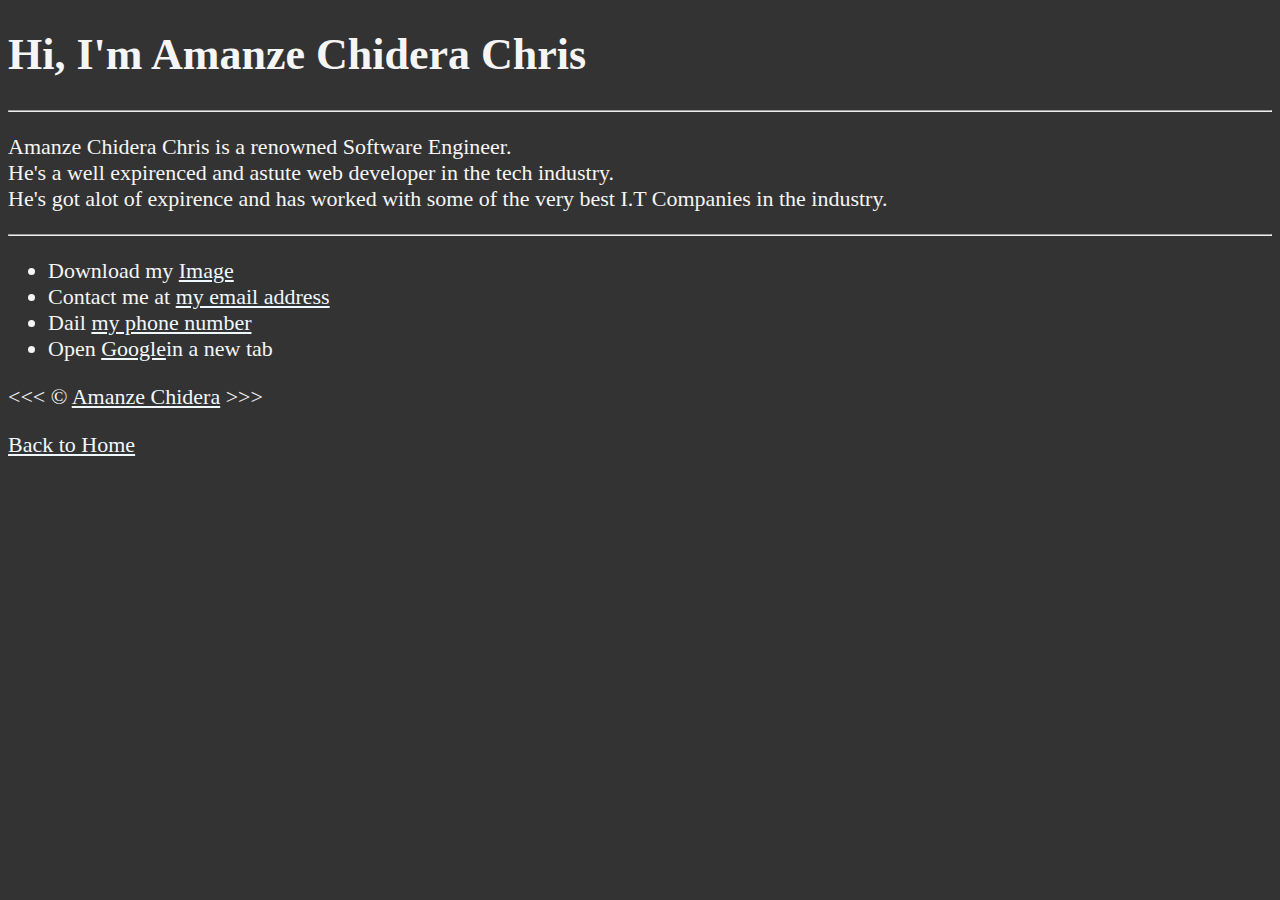
<file: tutorial/about.html>
<!DOCTYPE html>
<html lang="en">
<head>
    <meta charset="UTF-8">
    <meta name="viewport" content="width=device-width, initial-scale=1.0">
    <meta name="author" content="Amanze Chidera">
    <meta name="description" content="Hi, I'm Amanze Chidera. This page is about me.">
    <title>About Me</title>
    <link rel="icon" href="icon.png" type="image/x-icon">
    <link rel="stylesheet" href="main.css" type="text/css">
</head>
<body>
    
    <h1>Hi, I'm Amanze Chidera Chris</h1>

    <hr>
    <p>Amanze Chidera Chris is a renowned Software Engineer. <br>
     He's a well expirenced and astute web developer in the tech industry. <br>
     He's got alot of expirence and has worked with some of the very best I.T Companies in the industry.
    </p>
    
        
    
    <hr>
    
    <ul>
        <li>Download my <a href="/img/chidex-software-high-resolution-logo.jpeg">Image</a></li>
        <li>Contact me at <a href="mailto:example@gmail.com">my email address</a></li>
        <li>Dail <a href="tel:+2348106185221">my phone number</a></li>
        <li>Open <a href="https://www.google.com/" target="_blank">Google</a>in a new tab</li>
    </ul> 
    &lt;&lt;&lt; &copy; <a href="about.html">Amanze Chidera</a> &gt;&gt;&gt;
    
    <p>
        <a href="/">Back to Home</a>
    </p>
</body>
</html>
</file>
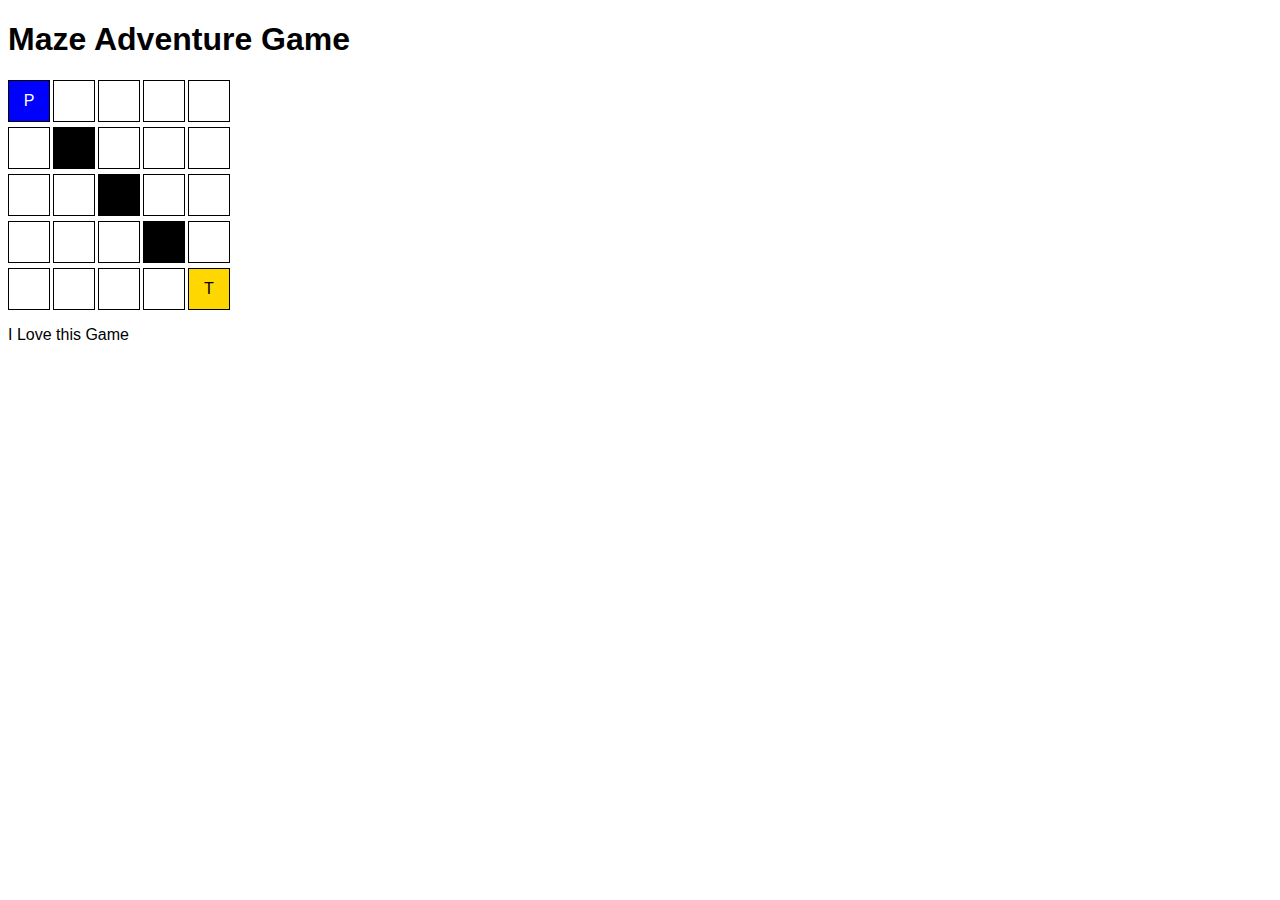
<file: webber/sam.html>
<!DOCTYPE html>
<html lang="en">
<head>
    <meta charset="UTF-8">
    <meta name="viewport" content="width=device-width, initial-scale=1.0">
    <title>Maze Adventure Game</title>
    <style>
        body { font-family: Arial, sans-serif; }
        #game { display: grid; grid-template-columns: repeat(5, 40px); grid-gap: 5px; }
        .cell { width: 40px; height: 40px; text-align: center; line-height: 40px; border: 1px solid #000; }
        .player { background-color: blue; color: white; }
        .treasure { background-color: gold; }
        .obstacle { background-color: black; }
    </style>
</head>
<body>
    <h1>Maze Adventure Game</h1>
    <div id="game">



    </div>
    <p id="message">

        I Love this Game
    </p>

    <script>
        const size = 5; // size of the grid
        const player = { x: 0, y: 0 };
        const treasure = { x: size - 1, y: size - 1 };
        const obstacles = [
            { x: 1, y: 1 },
            { x: 2, y: 2 },
            { x: 3, y: 3 },
        ];

        const gameDiv = document.getElementById('game');
        const messageDiv = document.getElementById('message');

        function createGrid() {
            gameDiv.innerHTML = '';
            for (let y = 0; y < size; y++) {
                for (let x = 0; x < size; x++) {
                    const cell = document.createElement('div');
                    cell.classList.add('cell');
                    if (x === player.x && y === player.y) {
                        cell.classList.add('player');
                        cell.innerText = 'P';
                    } else if (x === treasure.x && y === treasure.y) {
                        cell.classList.add('treasure');
                        cell.innerText = 'T';
                    } else if (obstacles.some(ob => ob.x === x && ob.y === y)) {
                        cell.classList.add('obstacle');
                    }
                    gameDiv.appendChild(cell);
                }
            }
        }

        function movePlayer(dx, dy) {
            const newX = player.x + dx;
            const newY = player.y + dy;

            if (newX >= 0 && newX < size && newY >= 0 && newY < size) {
                if (!obstacles.some(ob => ob.x === newX && ob.y === newY)) {
                    player.x = newX;
                    player.y = newY;
                    if (player.x === treasure.x && player.y === treasure.y) {
                        messageDiv.innerText = 'You found the treasure! You win!';
                    } else {
                        messageDiv.innerText = '';
                    }
                } else {
                    messageDiv.innerText = 'You hit an obstacle!';
                }
            } else {
                messageDiv.innerText = 'Out of bounds!';
            }

            createGrid();
        }

        window.addEventListener('keydown', (event) => {
            switch (event.key) {
                case 'ArrowUp':
                    movePlayer(0, -1);
                    break;
                case 'ArrowDown':
                    movePlayer(0, 1);
                    break;
                case 'ArrowLeft':
                    movePlayer(-1, 0);
                    break;
                case 'ArrowRight':
                    movePlayer(1, 0);
                    break;
            }
        });

        createGrid();
    </script>
</body>
</html>
</file>
<file: tutorial/main.css>
html {
    font-size: 22px;
}


body {
    background-color: #333;
    color: whitesmoke;
}


a {
    color: aliceblue;
}


a:visited {
    color: skyblue;
}


a:hover, a:active {
    color: orange;
}
</file>
